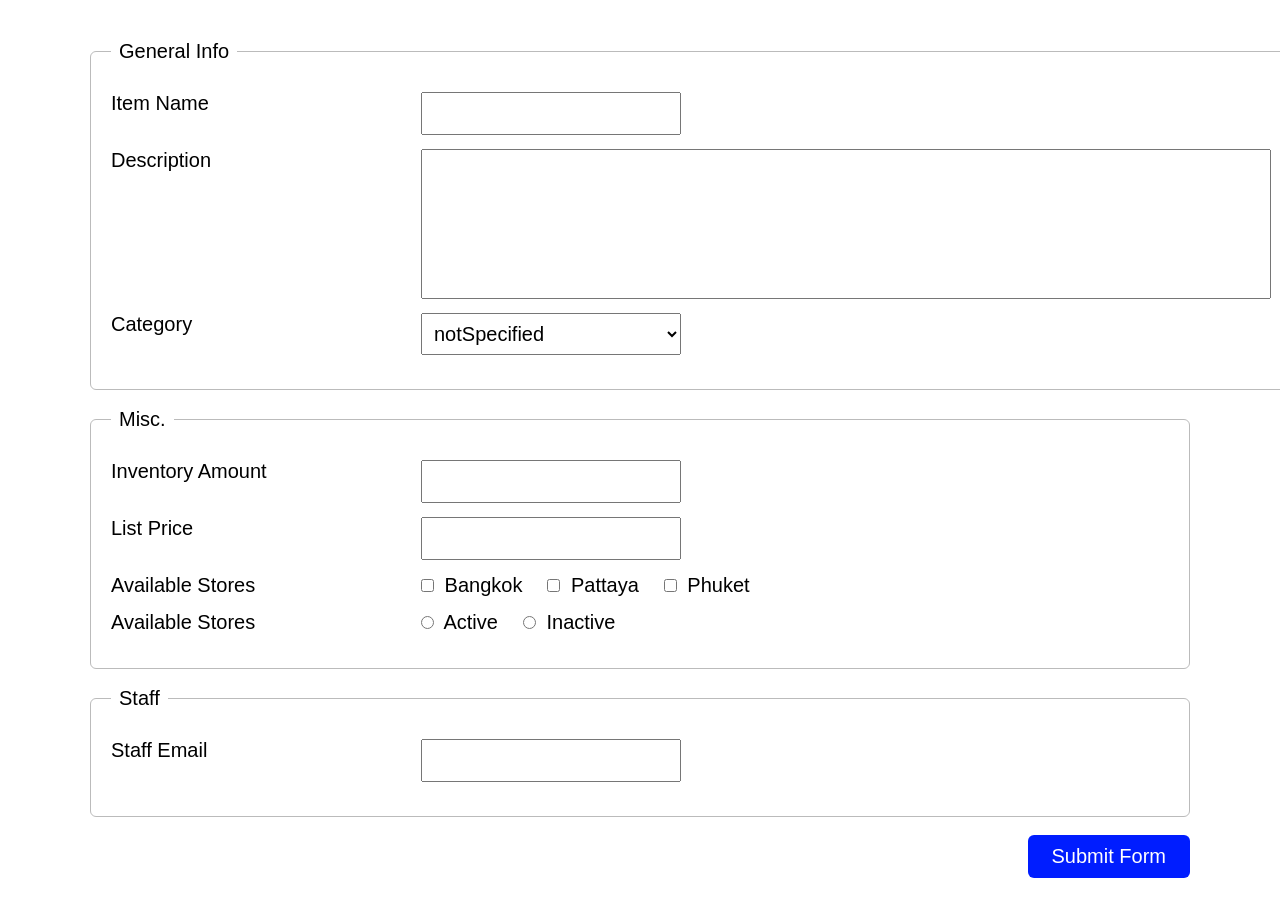
<file: index.html>
<!DOCTYPE html>
<html lang="en">

<head>
    <meta charset="UTF-8">
    <meta name="viewport" content="width=device-width, initial-scale=1.0">
    <title>Product Form</title>

    <link rel="stylesheet" href="public/css/form_render.css">
</head>

<body>

<form
    action="https://teach-backend-fawn.vercel.app/api/product"
    method="POST"
    enctype="multipart/form-data">

    <fieldset>
        <legend>General Info</legend>
        <div class="form-group">
            <label for="itemName">Item Name</label>
            <input
                type="text"
                id="itemName"
                name="itemName"
                required>
        </div>
        <div class="form-group">
            <label for="description">Description</label>

            <textarea
                id="description"
                name="itemDescription"
                rows="6"></textarea>
        </div>

        <div class="form-group">
            <label for="category">Category</label>

            <select id="category" name="category">
                <option value="notSpecified">notSpecified</option>
                <option value="consumption">consumption</option>
                <option value="household">household</option>
                <option value="electronic">electronic</option>
                <option value="gadget">gadget</option>
            </select>
        </div>

    </fieldset>

    <fieldset>

        <legend>Misc.</legend>

        <div class="form-group">
            <label for="inventoryAmount">Inventory Amount</label>

            <input
                type="number"
                id="inventoryAmount"
                name="inventoryAmount">
        </div>

        <div class="form-group">
            <label for="listPrice">List Price</label>

            <input
                type="number"
                id="listPrice"
                name="listPrice">
        </div>

        <div class="form-group">
            <label>Available Stores</label>

            <div class="inline">
                <label><input type="checkbox" name="availableStore[]" value="Bangkok"> Bangkok</label>

                <label><input type="checkbox" name="availableStore[]" value="Pattaya"> Pattaya</label>

                <label><input type="checkbox" name="availableStore[]" value="Phuket"> Phuket</label>
            </div>
        </div>

        <div class="form-group">
            <label>Available Stores</label>

            <div class="inline">
                <label>
                    <input
                        type="radio"
                        id="active"
                        name="status"
                        value="Active">
                    Active
                </label>

                <label>
                    <input
                        type="radio"
                        id="inactive"
                        name="status"
                        value="Inactive">
                    Inactive
                </label>
            </div>
        </div>

    </fieldset>

    <fieldset>

        <legend>Staff</legend>

        <div class="form-group">
            <label for="staffEmail">Staff Email</label>

            <input
                type="email"
                id="staffEmail"
                name="staffEmail"
                required>
        </div>

    </fieldset>

    <div class="submit-area">
        <button type="submit">Submit Form</button>
    </div>

</form>

</body>
</html>
</file>
<file: public/css/form_render.css>
*{
    box-sizing:border-box;
    margin:0;
    padding:0;
    font-family:Arial, Helvetica, sans-serif;
}

body{
    background:#fff;
    padding:40px;
    font-size:20px;
}

form{
    width:1100px;
    margin:auto;
}

fieldset{
    border:1px solid #bbb;
    border-radius:6px;
    padding:15px 20px 20px;
    margin-bottom:18px;
}

legend{
    padding:0 8px;
    font-size:20px;
}

.form-group{
    display:flex;
    align-items:flex-start;
    margin:14px 0;
}

.form-group label:first-child{
    width:310px;
    font-size:20px;
}

input[type=text],
input[type=number],
input[type=email],
select{
    width:260px;
    padding:8px;
    font-size:20px;
}

textarea{
    width:850px;
    height:150px;
    resize:none;
    padding:10px;
    font-size:20px;
}

.inline{
    display:flex;
    gap:25px;
    align-items:center;
    flex-wrap:wrap;
}

.inline label{
    width:auto !important;
    font-size:20px;
}

input[type=checkbox],
input[type=radio]{
    margin-right:5px;
}

.submit-area{
    text-align:right;
}

button{
    background:#001dff;
    color:white;
    border:none;
    padding:10px 24px;
    font-size:20px;
    border-radius:6px;
    cursor:pointer;
}

button:hover{
    background:#0013b5;
}
</file>
